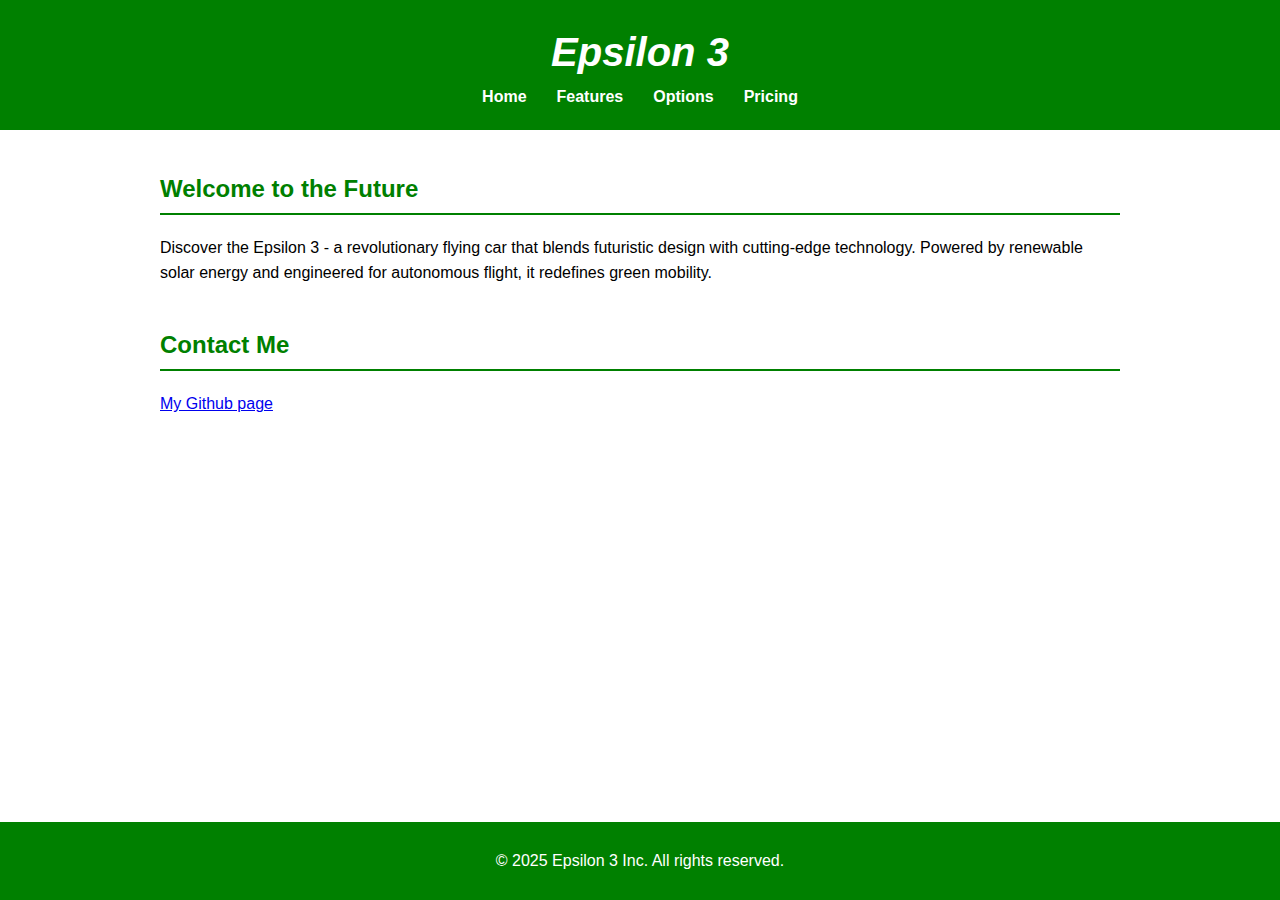
<file: index.html>
<!DOCTYPE html>
<html lang="en">
<head>
  <meta charset="UTF-8" />
  <meta name="viewport" content="width=device-width, initial-scale=1.0" />
  <title>Epsilon 3 Home</title>
  <link rel="stylesheet" href="style.css" />
</head>
<body>
  <header>
    <h1><i>Epsilon 3</i></h1>
    <nav>
      <ul>
        <li><a href="index.html">Home</a></li>
        <li><a href="features.html">Features</a></li>
        <li><a href="options.html">Options</a></li>
        <li><a href="pricing.html">Pricing</a></li>
      </ul>
    </nav>
  </header>
  <main>
    <section>
      <h2>Welcome to the Future</h2>
      <p>
        Discover the Epsilon 3 - a revolutionary flying car that blends futuristic design with cutting-edge technology.
        Powered by renewable solar energy and engineered for autonomous flight, it redefines green mobility.
      </p>
    </section>
    <section>
      <h2>Contact Me</h2>
      <p>
        <a href="https://github.com/nkoos001" target="_blank">My Github page</a>
      </p>
    </section>
  </main>
  <footer>
    <p>&copy; 2025 Epsilon 3 Inc. All rights reserved.</p>
  </footer>
</body>
</html>
</file>
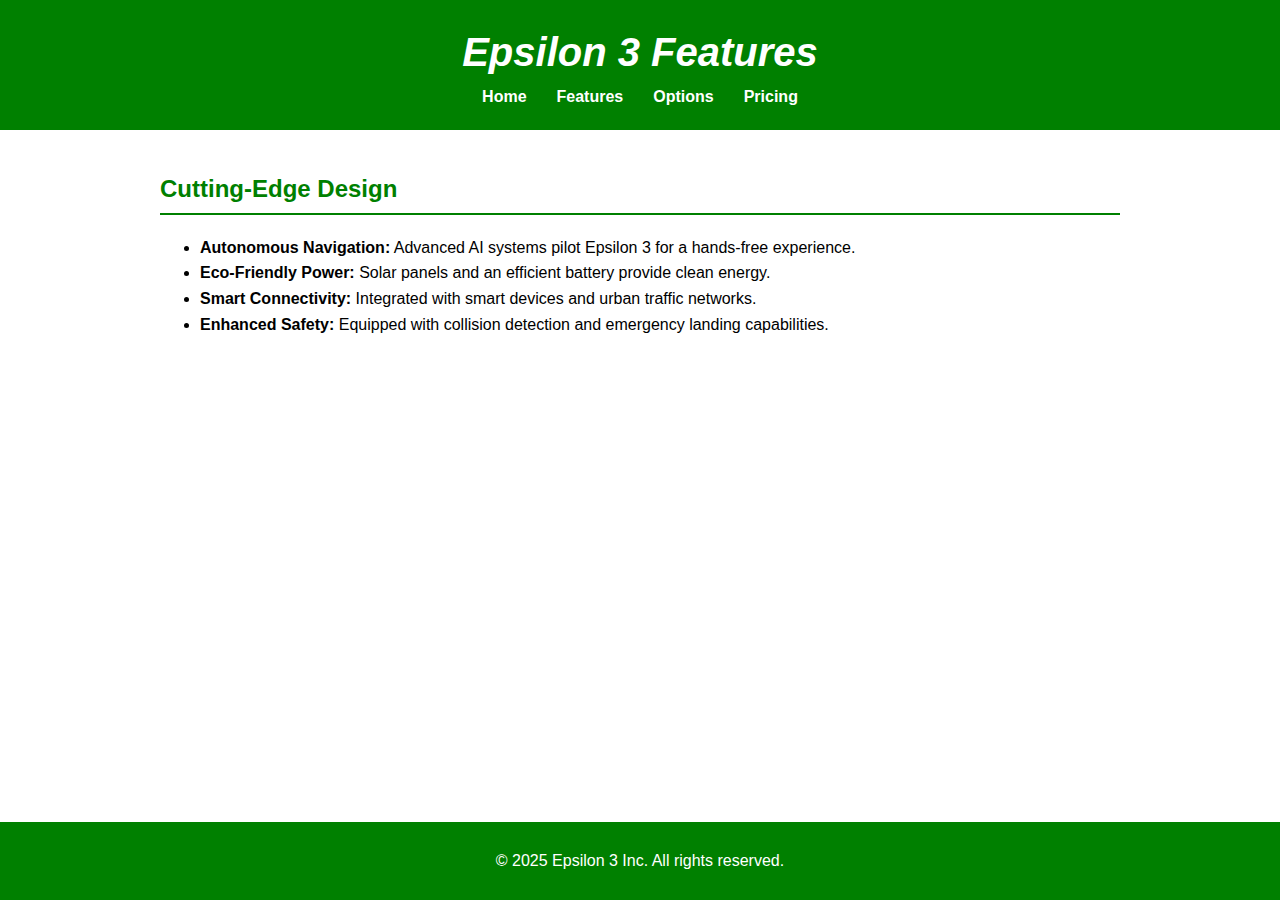
<file: features.html>
<!DOCTYPE html>
<html lang="en">
<head>
  <meta charset="UTF-8" />
  <meta name="viewport" content="width=device-width, initial-scale=1.0" />
  <title>Epsilon 3 Features</title>
  <link rel="stylesheet" href="style.css" />
</head>
<body>
  <header>
    <h1><i>Epsilon 3 Features</i></h1>
    <nav>
      <ul>
        <li><a href="index.html">Home</a></li>
        <li><a href="features.html">Features</a></li>
        <li><a href="options.html">Options</a></li>
        <li><a href="pricing.html">Pricing</a></li>
      </ul>
    </nav>
  </header>
  <main>
    <section>
      <h2>Cutting-Edge Design</h2>
      <ul>
        <li><strong>Autonomous Navigation:</strong> Advanced AI systems pilot Epsilon 3 for a hands-free experience.</li>
        <li><strong>Eco-Friendly Power:</strong> Solar panels and an efficient battery provide clean energy.</li>
        <li><strong>Smart Connectivity:</strong> Integrated with smart devices and urban traffic networks.</li>
        <li><strong>Enhanced Safety:</strong> Equipped with collision detection and emergency landing capabilities.</li>
      </ul>
    </section>
  </main>
  <footer>
    <p>&copy; 2025 Epsilon 3 Inc. All rights reserved.</p>
  </footer>
</body>
</html>
</file>
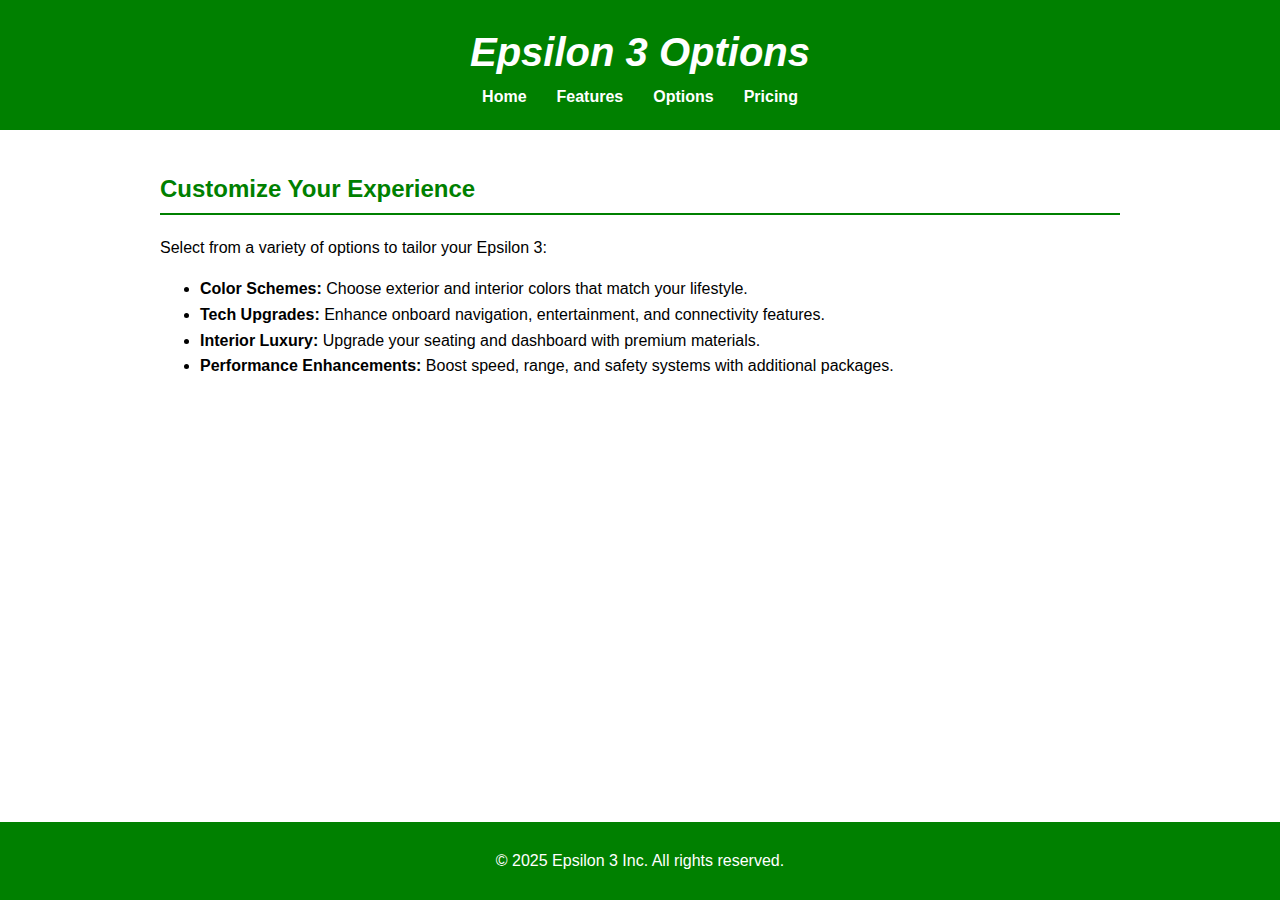
<file: options.html>
<!DOCTYPE html>
<html lang="en">
<head>
  <meta charset="UTF-8" />
  <meta name="viewport" content="width=device-width, initial-scale=1.0" />
  <title>Epsilon 3 Options</title>
  <link rel="stylesheet" href="style.css" />
</head>
<body>
  <header>
    <h1><i>Epsilon 3 Options</i></h1>
    <nav>
      <ul>
        <li><a href="index.html">Home</a></li>
        <li><a href="features.html">Features</a></li>
        <li><a href="options.html">Options</a></li>
        <li><a href="pricing.html">Pricing</a></li>
      </ul>
    </nav>
  </header>
  <main>
    <section>
      <h2>Customize Your Experience</h2>
      <p>Select from a variety of options to tailor your Epsilon 3:</p>
      <ul>
        <li><strong>Color Schemes:</strong> Choose exterior and interior colors that match your lifestyle.</li>
        <li><strong>Tech Upgrades:</strong> Enhance onboard navigation, entertainment, and connectivity features.</li>
        <li><strong>Interior Luxury:</strong> Upgrade your seating and dashboard with premium materials.</li>
        <li><strong>Performance Enhancements:</strong> Boost speed, range, and safety systems with additional packages.</li>
      </ul>
    </section>
  </main>
  <footer>
    <p>&copy; 2025 Epsilon 3 Inc. All rights reserved.</p>
  </footer>
</body>
</html>
</file>
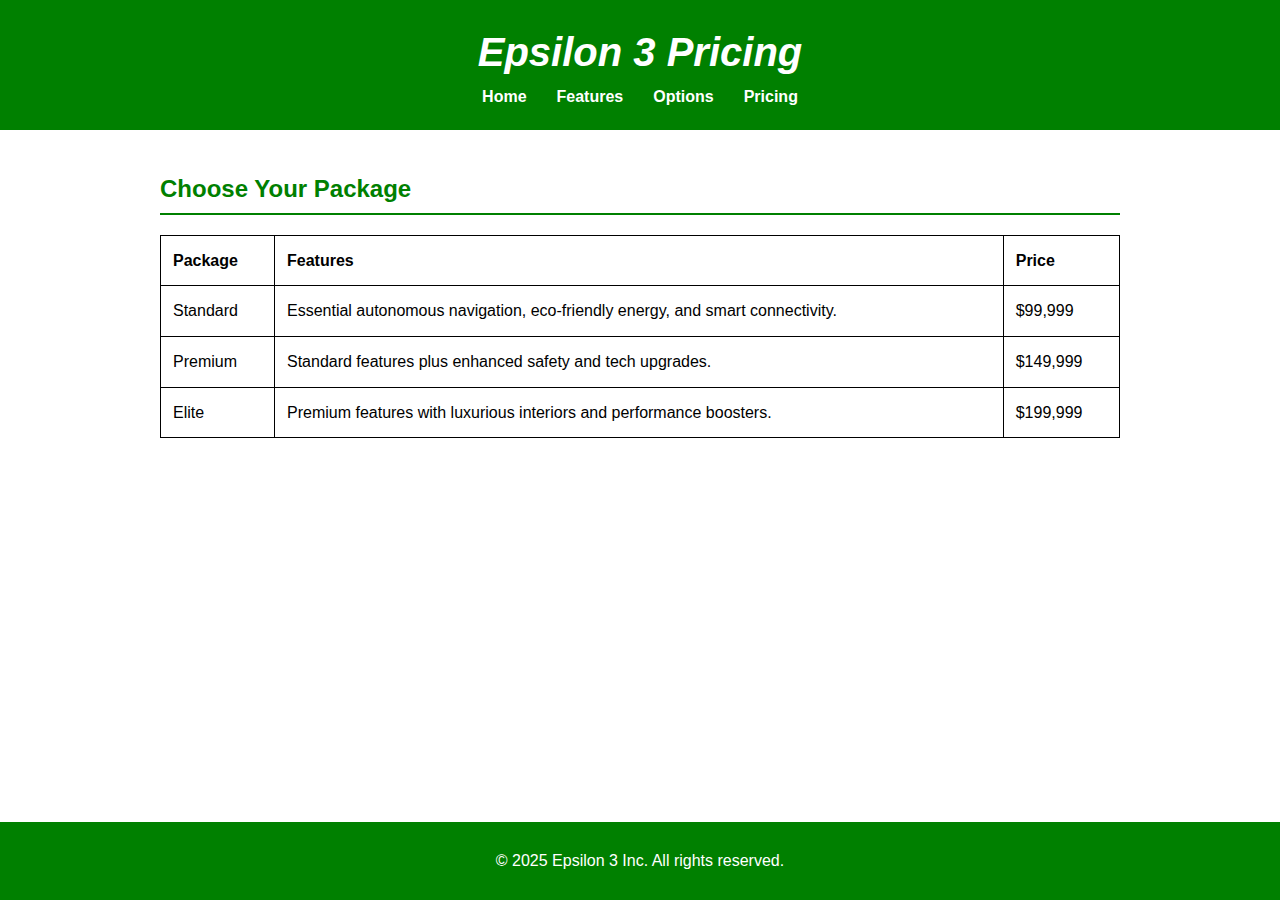
<file: pricing.html>
<!DOCTYPE html>
<html lang="en">
<head>
  <meta charset="UTF-8" />
  <meta name="viewport" content="width=device-width, initial-scale=1.0" />
  <title>Epsilon 3 Pricing</title>
  <link rel="stylesheet" href="style.css" />
</head>
<body>
  <header>
    <h1><i>Epsilon 3 Pricing</i></h1>
    <nav>
      <ul>
        <li><a href="index.html">Home</a></li>
        <li><a href="features.html">Features</a></li>
        <li><a href="options.html">Options</a></li>
        <li><a href="pricing.html">Pricing</a></li>
      </ul>
    </nav>
  </header>
  <main>
    <section>
      <h2>Choose Your Package</h2>
      <table>
        <thead>
          <tr>
            <th>Package</th>
            <th>Features</th>
            <th>Price</th>
          </tr>
        </thead>
        <tbody>
          <tr>
            <td>Standard</td>
            <td>Essential autonomous navigation, eco-friendly energy, and smart connectivity.</td>
            <td>$99,999</td>
          </tr>
          <tr>
            <td>Premium</td>
            <td>Standard features plus enhanced safety and tech upgrades.</td>
            <td>$149,999</td>
          </tr>
          <tr>
            <td>Elite</td>
            <td>Premium features with luxurious interiors and performance boosters.</td>
            <td>$199,999</td>
          </tr>
        </tbody>
      </table>
    </section>
  </main>
  <footer>
    <p>&copy; 2025 Epsilon 3 Inc. All rights reserved.</p>
  </footer>
</body>
</html>
</file>
<file: style.css>
body {
    font-family: 'Roboto', sans-serif;
    margin: 0;
    background: white;
    color: black;
    line-height: 1.6;
}
  
header {
    background: green;
    color: white;
    padding: 20px 0;
    text-align: center;
}
  
header h1 {
    margin: 0;
    font-size: 2.5em;
}
  
nav ul {
    list-style: none;
    padding: 0;
    margin: 0;
    display: flex;
    justify-content: center;
}
  
nav ul li {
    margin: 0 15px;
}
  
nav ul li a {
    color: white;
    text-decoration: none;
    font-weight: bold;
    transition: color 0.3s ease;
}
  
nav ul li a:hover {
    color: yellow;
}
  
main {
    padding: 20px;
    max-width: 960px;
    margin: auto;
}
  
section {
    margin-bottom: 40px;
}
  
h2 {
    color: green;
    border-bottom: 2px solid green;
    padding-bottom: 5px;
}
  
table {
    width: 100%;
    border-collapse: collapse;
    margin-top: 20px;
}
  
table, th, td {
    border: 1px solid black;
}
  
th, td {
    padding: 12px;
    text-align: left;
}
  
footer {
    background: green;
    color: white;
    text-align: center;
    padding: 10px 0;
    position: fixed;
    bottom: 0;
    width: 100%;
}
</file>
